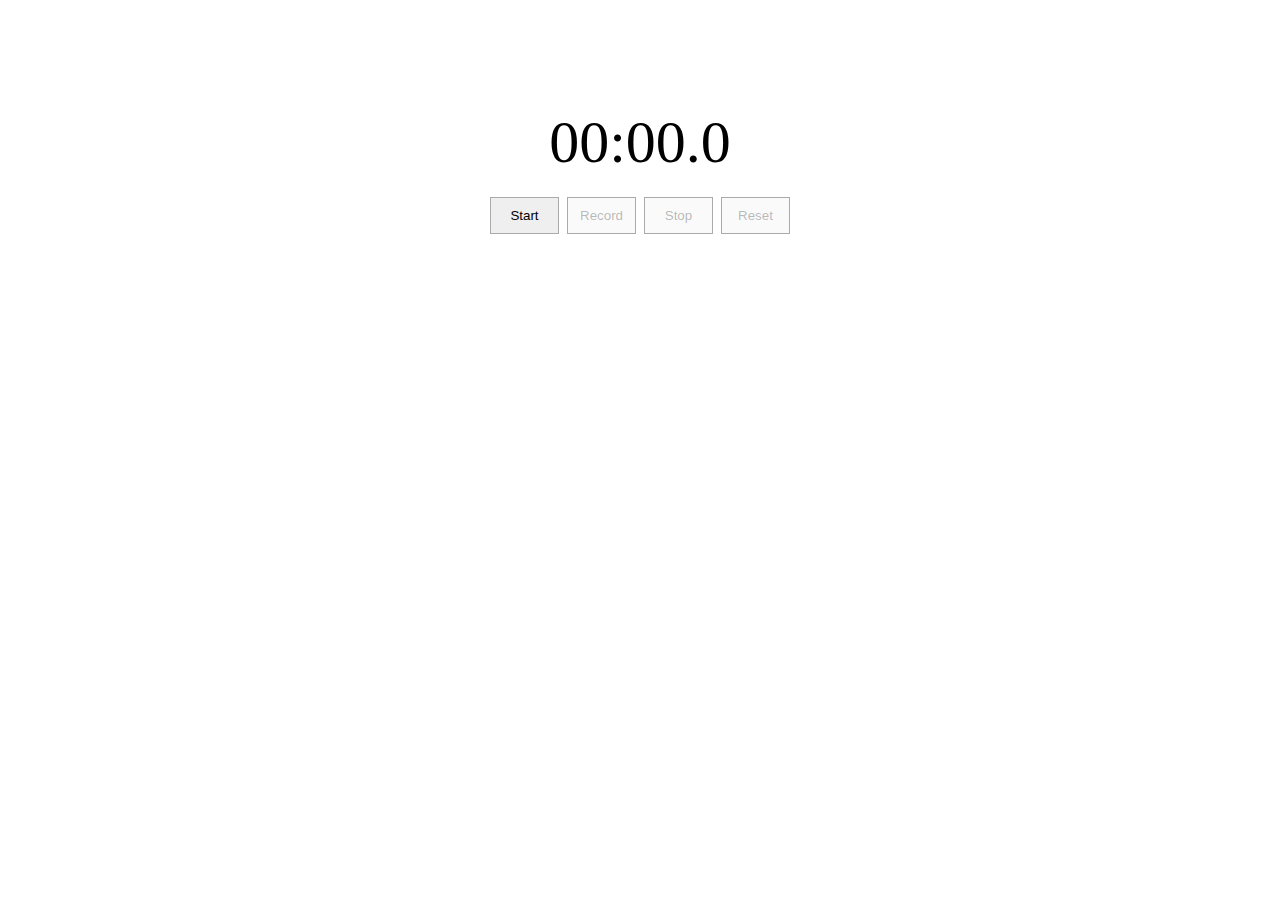
<file: examples/clock/index.html>
<!DOCTYPE html>
<html lang="vi">
    <head>
        <meta charset="UTF-8" />
        <meta name="viewport" content="width=device-width, initial-scale=1.0" />
        <title>Clock Demo</title>
        <style>
            .container {
                width: 300px;
                margin: auto;
                padding: 100px 0;
            }

            .buttons {
                word-spacing: -1ch;
            }

            #clock {
                text-align: center;
                margin-bottom: 20px;
                font-size: 60px;
            }

            button {
                display: inline-block;
                width: calc(25% - 6px);
                border: 1px solid #aaa;
                border-radius: 0;
                padding: 10px 0;
            }

            button:not(:last-child) {
                margin-right: 8px;
            }
        </style>
    </head>
    <body>
        <div class="container">
            <div id="clock"></div>
            <div class="buttons">
                <button id="start">Start</button>
                <button id="record">Record</button>
                <button id="stop">Stop</button>
                <button id="reset">Reset</button>
            </div>

            <div id="records"></div>
        </div>

        <!-- <script type="module">
            function loadScript(src, callback) {
                let script = document.createElement("script");
                script.src = src;
                script.type = "module";
                document.head.append(script);

                script.onload = () => callback(null, src);
                script.onerror = () => callback(`Lỗi tải file ${src}`);
            }

            loadScript("clock.js", (error, data) => {
                if (!error) {
                    console.log(`Tải ${data} xong`);
                    loadScript("index.js", (error, data) => {
                        if (!error) {
                            console.log(`Tải ${data} xong`);
                        }
                    });
                } else {
                    console.log(error);
                }
            });
        </script> -->
        <script src="index.js" type="module"></script>
    </body>
</html>
</file>
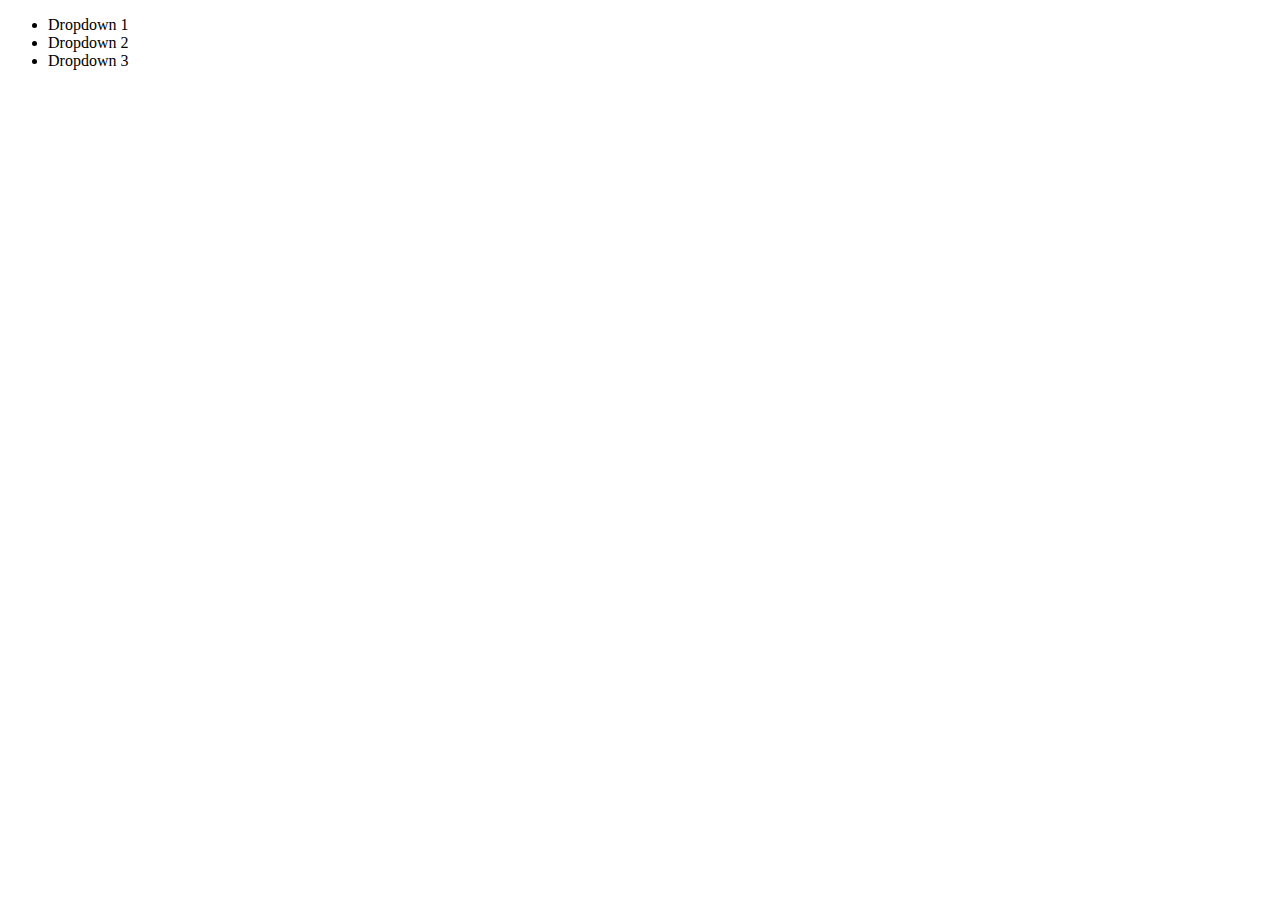
<file: examples/dropdown/index.html>
<!DOCTYPE html>
<html lang="en">
    <head>
        <meta charset="UTF-8" />
        <meta name="viewport" content="width=device-width, initial-scale=1.0" />
        <title>Dropdown</title>
        <style>
            .sub-menu {
                display: none;
            }

            .show {
                display: block !important;
            }
        </style>
    </head>
    <body>
        <ul id="menu" class="menu">
            <li class="menu-items">
                Dropdown 1
                <ul class="sub-menu">
                    <li class="sub-items">Submenu 1 - 1</li>
                    <li class="sub-items">Submenu 1 - 2</li>
                    <li class="sub-items">Submenu 1 - 3</li>
                </ul>
            </li>
            <li class="menu-items">
                Dropdown 2
                <ul class="sub-menu">
                    <li class="sub-items">Submenu 2 - 1</li>
                    <li class="sub-items">Submenu 2 - 2</li>
                    <li class="sub-items">Submenu 2 - 3</li>
                </ul>
            </li>
            <li class="menu-items">
                Dropdown 3
                <ul class="sub-menu">
                    <li class="sub-items">Submenu 3 - 1</li>
                    <li class="sub-items">Submenu 3 - 2</li>
                    <li class="sub-items">Submenu 3 - 3</li>
                </ul>
            </li>
        </ul>

        <p id="click"></p>
        <script>
            // Cái này để lưu cái li đã click trước đó
            let prev;

            // Thay vì thêm handler cho menu-item, mình thêm handler cho toàn trang (document), cái này gọi là nổi bọt sự kiện
            // Nôm na chút, khi có một sự kiện xảy ra (ví dụ 'click') trên một thành phần trên trang, đầu tiên nó sẽ phát ra sự kiện click trên nó, sau đó, sự kiện sẽ được chuyển tiếp lên thành phần phía trên (cha mẹ)
            // Vì bản chất các thành phần trên trang nó là các layer lồng nhau, khi click vào thành phần, thì cũng tương ứng click vào thành phần cha (right???)
            document.addEventListener("click", function (ev) {
                // Ở đây, event target sẽ là đối tượng chính được click vào
                // Lấy ra nút DOM gần nhất có class là menu-items
                let li = ev.target.closest(".menu-items");

                // Tuy nhiên nếu click vào một khu vực khác, thì li sẽ bằng null
                // Vậy nên check xem có đúng là click vào li hay không
                if (li) {
                    // Nếu đúng, kiểm tra xem trước đó đã click cái li nào hay chưa
                    // Nếu click rồi, thì kiểm tra xem cái đã click trước đó có phải cái hiện tại click hay không (vì nếu click lại thì phải đóng chứ)
                    // Nếu cái li trước đó không phải cái hiện tại, thì ẩn cái menu bên trong nó đi
                    prev &&
                        prev != li &&
                        prev
                            .querySelector(".sub-menu")
                            .classList.remove("show");

                    // Gán cho cái prev là cái menu hiện tại để check lần sau
                    prev = li;
                    // Cho hiển thị cái sub-menu trong li hiện tại
                    li.querySelector(".sub-menu").classList.toggle("show");
                    // Cái này lấy text ra làm màu tý thôi
                    click.textContent = ev.target.firstChild.textContent;
                } else {
                    // Nếu không có li, tức là click ra ngoài, thì kiểm tra xem trước đó đã click cái li nào hay chưa
                    // Nếu có (prev không null) thì ẩn cái sub-menu của nó đi
                    // Rồi xóa giá trị của prev đi (không có cái nào được check nữa)
                    prev &&
                        prev
                            .querySelector(".sub-menu")
                            .classList.remove("show") &&
                        (prev = null);
                }
            });
        </script>
    </body>
</html>
</file>
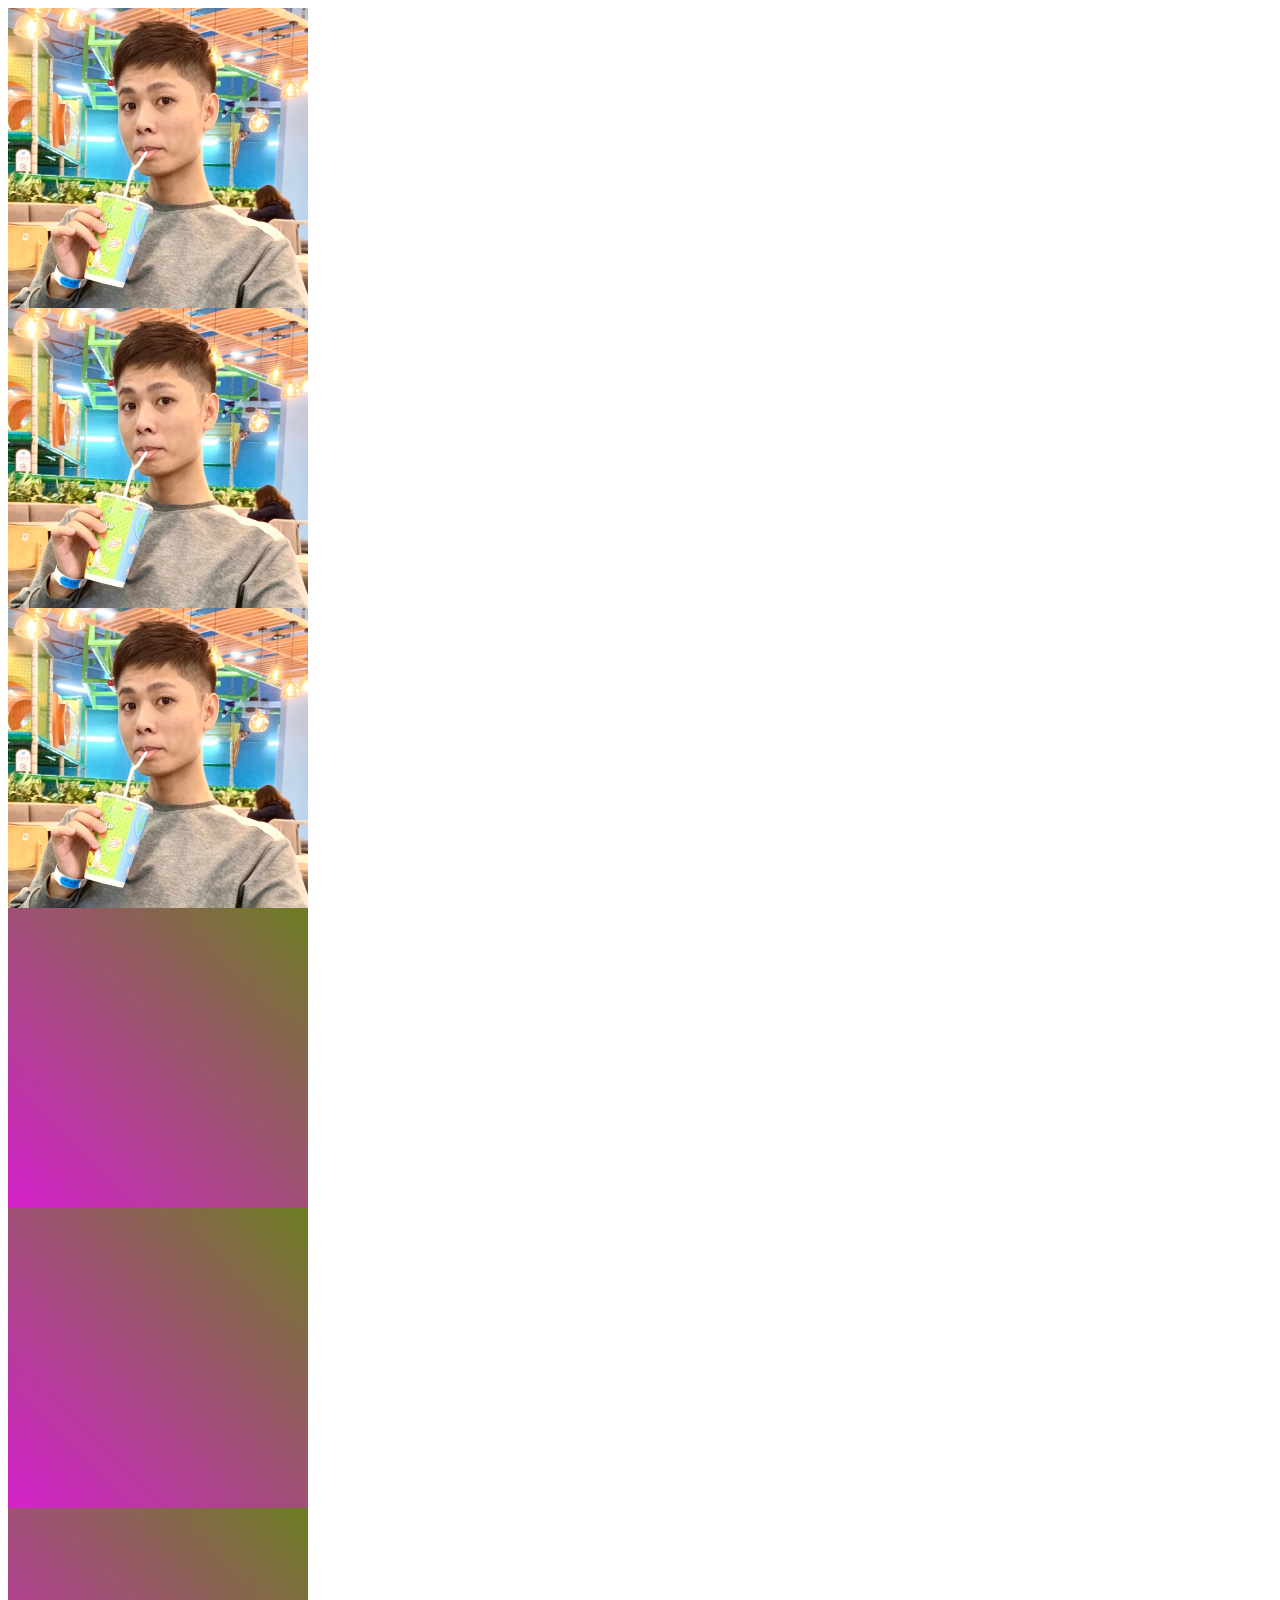
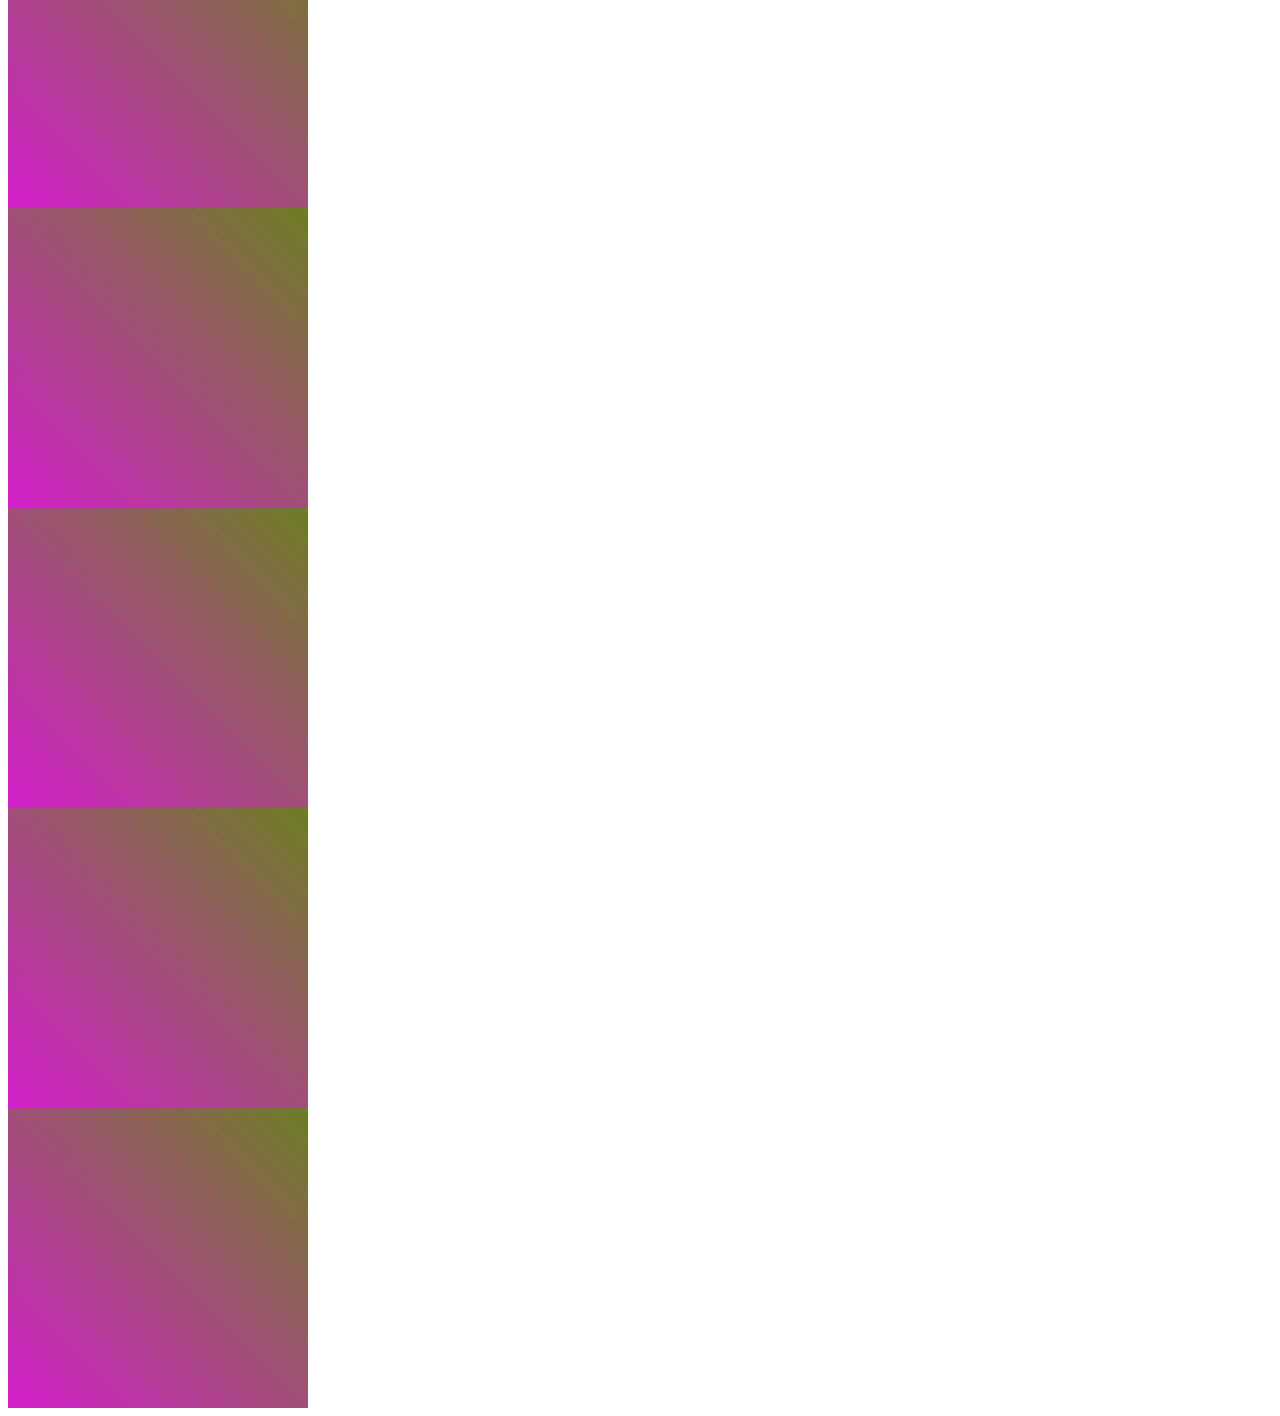
<file: examples/get-bound/index.html>
<!DOCTYPE html>
<html lang="en">
    <head>
        <meta charset="UTF-8" />
        <meta http-equiv="X-UA-Compatible" content="IE=edge" />
        <meta name="viewport" content="width=device-width, initial-scale=1.0" />
        <title>Get Bound Client Rect</title>
        <style>
            img {
                display: block;
            }
        </style>
    </head>
    <body>
        <img
            src="cover.webp"
            alt=""
            class="lazy"
            data-src="ba.webp"
            width="300"
            height="300"
        /><img
            src="cover.webp"
            alt=""
            class="lazy"
            data-src="ba.webp"
            width="300"
            height="300"
        /><img
            src="cover.webp"
            alt=""
            class="lazy"
            data-src="ba.webp"
            width="300"
            height="300"
        /><img
            src="cover.webp"
            alt=""
            class="lazy"
            data-src="ba.webp"
            width="300"
            height="300"
        /><img
            src="cover.webp"
            alt=""
            class="lazy"
            data-src="ba.webp"
            width="300"
            height="300"
        /><img
            src="cover.webp"
            alt=""
            class="lazy"
            data-src="ba.webp"
            width="300"
            height="300"
        /><img
            src="cover.webp"
            alt=""
            class="lazy"
            data-src="ba.webp"
            width="300"
            height="300"
        /><img
            src="cover.webp"
            alt=""
            class="lazy"
            data-src="ba.webp"
            width="300"
            height="300"
        /><img
            src="cover.webp"
            alt=""
            class="lazy"
            data-src="ba.webp"
            width="300"
            height="300"
        /><img
            src="cover.webp"
            alt=""
            class="lazy"
            data-src="ba.webp"
            width="300"
            height="300"
        />

        <script>
            (function () {
                let items = Array.from(document.querySelectorAll(".lazy"));

                function lazyload() {
                    for (let i = 0; i < items.length; i++) {
                        let clientHeight =
                            document.documentElement.clientHeight;
                        let item = items[i];
                        let { top, bottom, height } =
                            item.getBoundingClientRect();

                        if (
                            (top > 0 && top < clientHeight - 100) ||
                            (bottom > 100 && bottom < clientHeight)
                        ) {
                            let src = item.getAttribute("data-src");
                            item.src = src;
                            items.splice(i, 1);
                            i--;
                        }
                    }

                    if (items.length == 0) {
                        window.removeEventListener("scroll", lazyload);
                        window.removeEventListener("resize", lazyload);
                    }
                }

                lazyload();

                window.addEventListener("scroll", lazyload);
                window.addEventListener("resize", lazyload);
            })();
        </script>
    </body>
</html>
</file>
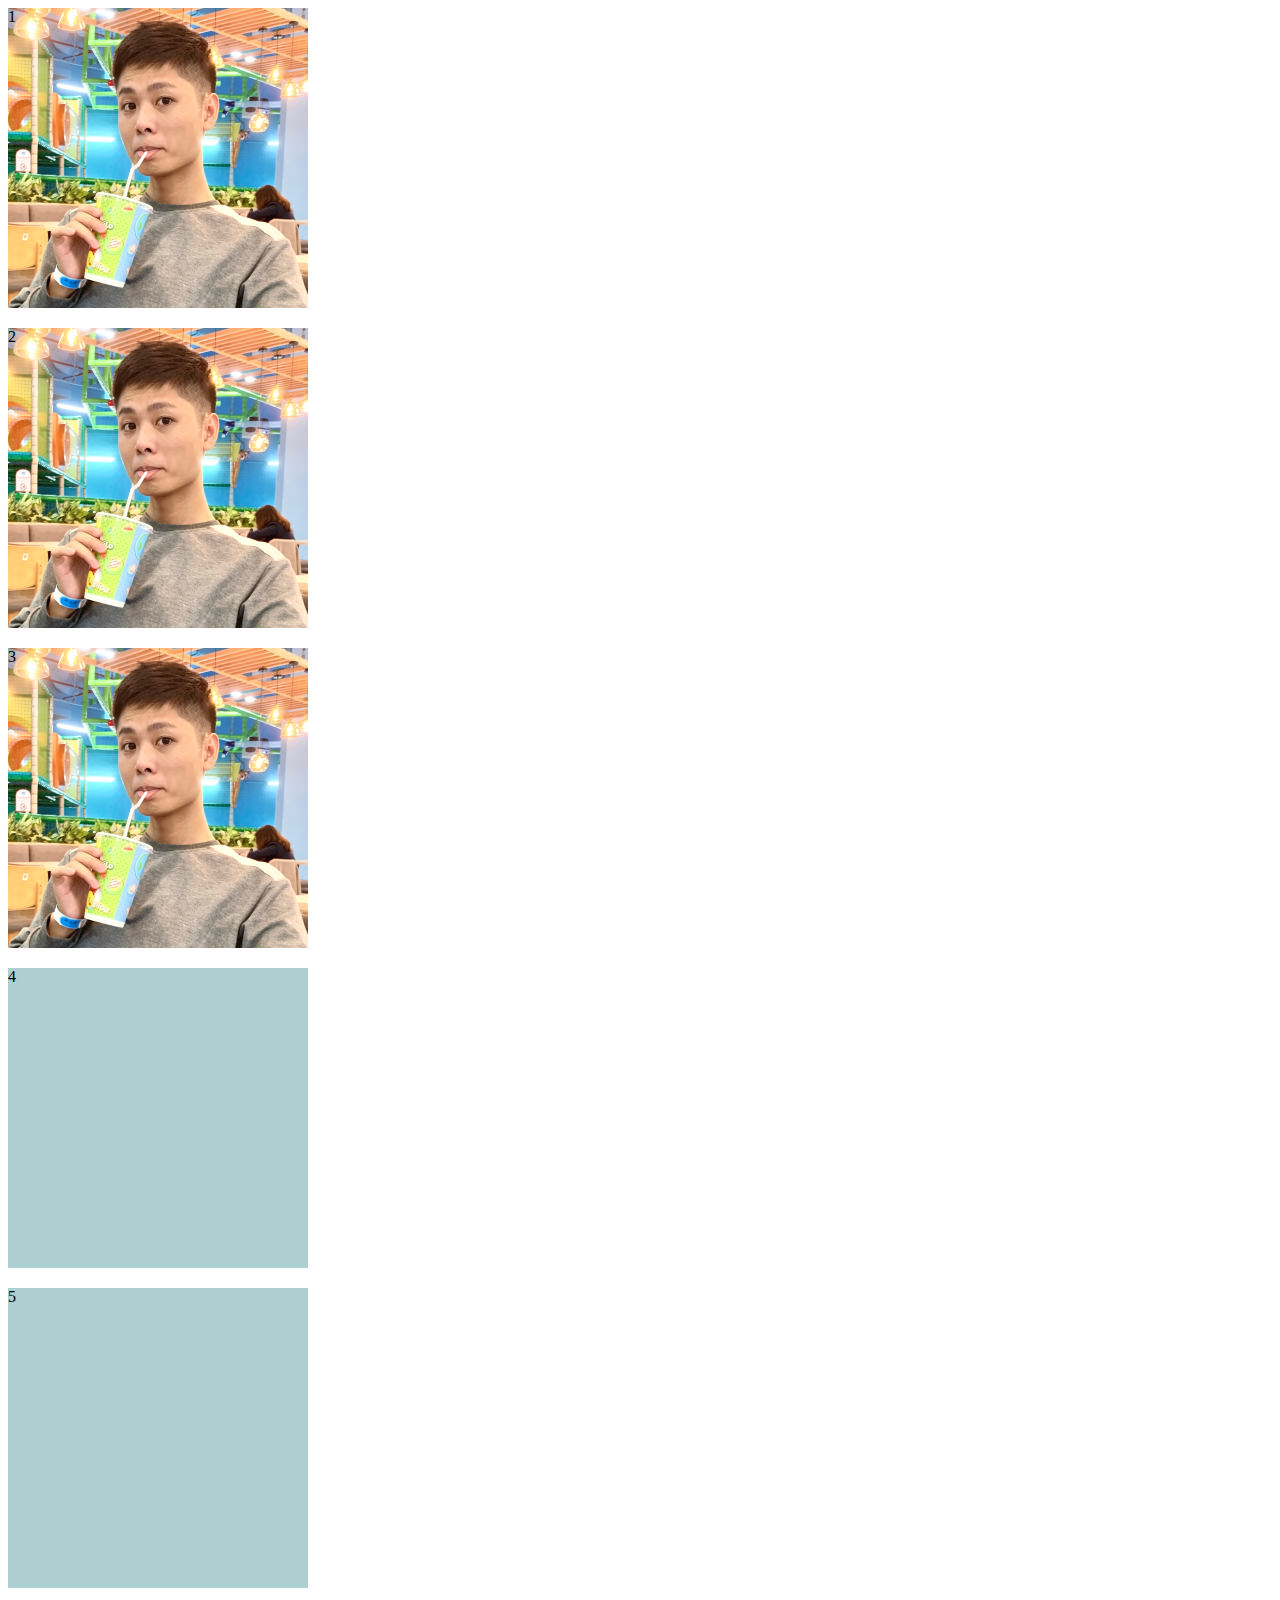
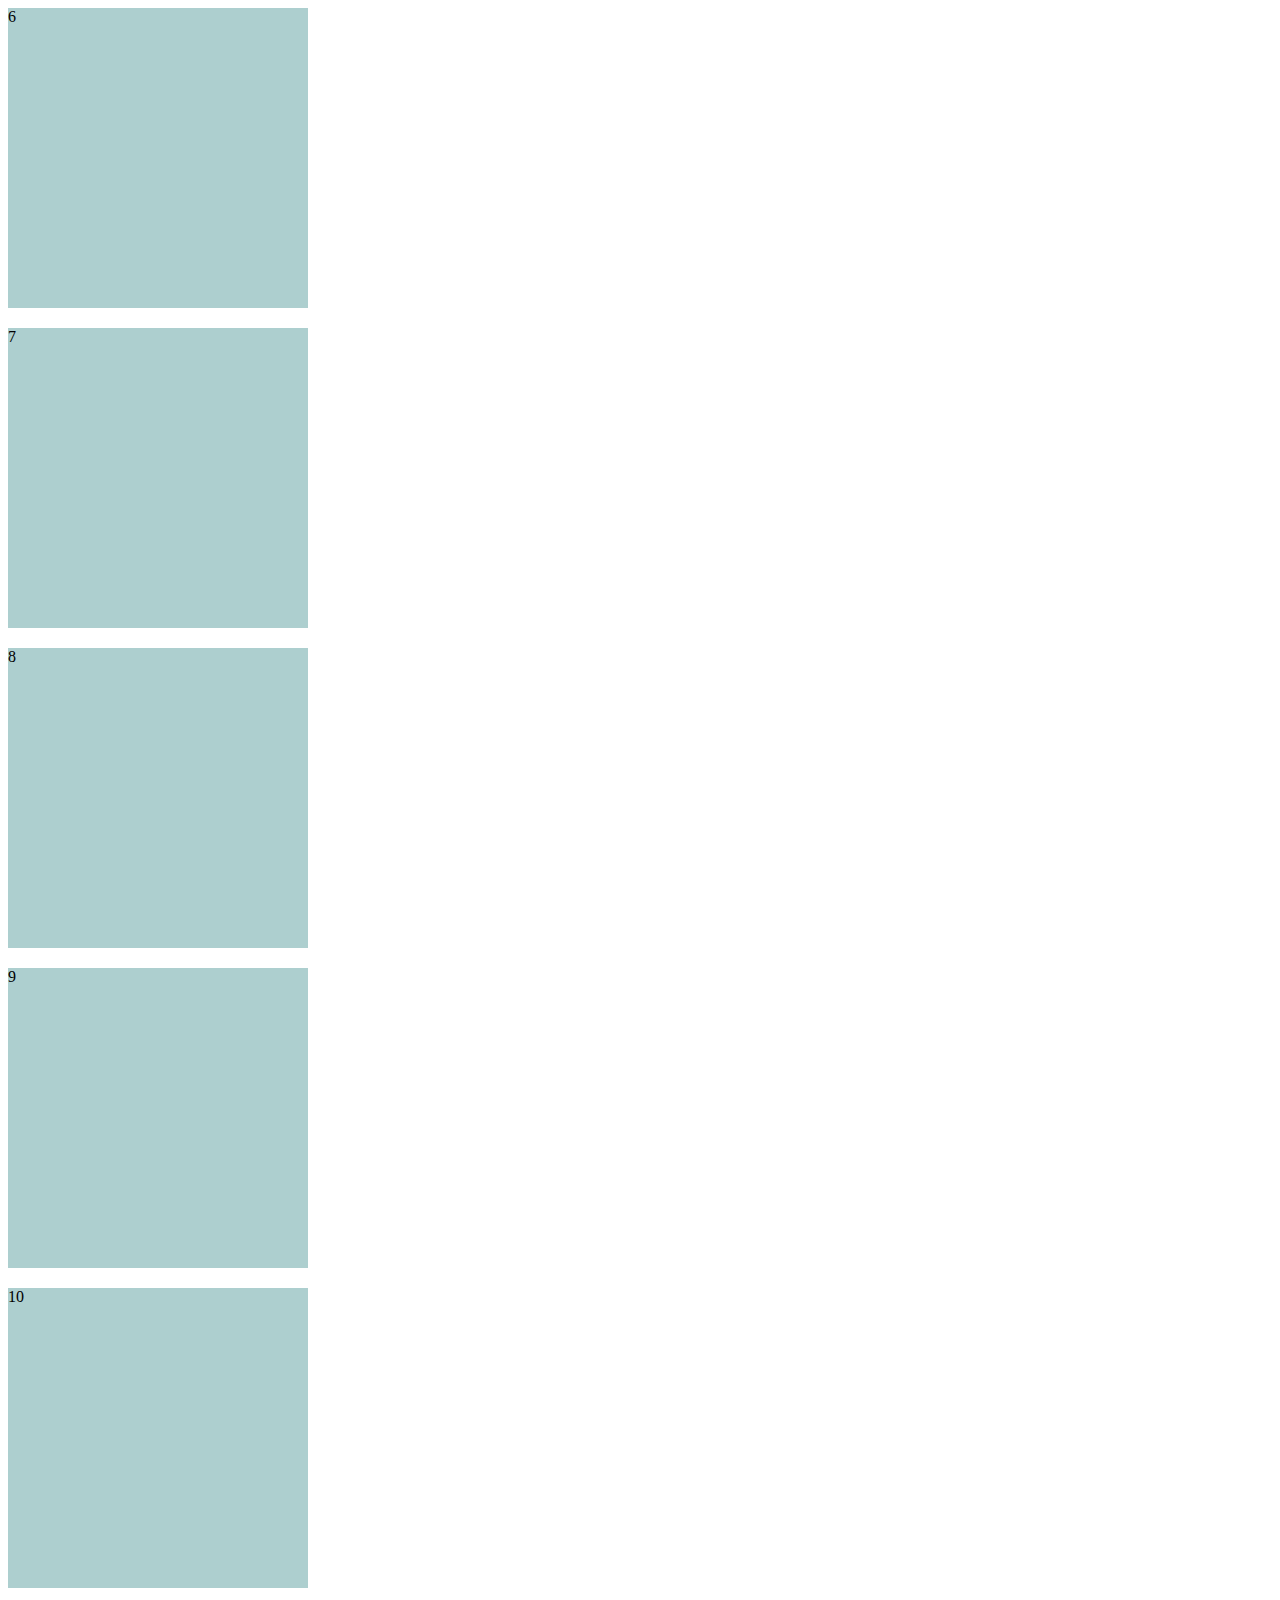
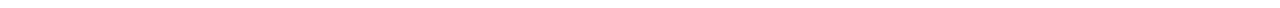
<file: examples/intersection/index.html>
<!DOCTYPE html>
<html lang="en">
    <head>
        <meta charset="UTF-8" />
        <meta http-equiv="X-UA-Compatible" content="IE=edge" />
        <meta name="viewport" content="width=device-width, initial-scale=1.0" />
        <title>Intersection Observer</title>
        <style>
            .item {
                width: 300px;
                height: 300px;
                background-color: rgb(173, 207, 207);
                margin-bottom: 20px;
            }
        </style>
    </head>
    <body>
        <div class="item">1</div>
        <div class="item">2</div>
        <div class="item">3</div>
        <div class="item">4</div>
        <div class="item">5</div>
        <div class="item">6</div>
        <div class="item">7</div>
        <div class="item">8</div>
        <div class="item">9</div>
        <div class="item">10</div>

        <script>
            const observer = new IntersectionObserver(
                (entries, ob) => {
                    entries.forEach((e) => {
                        if (e.isIntersecting) {
                            e.target.style.backgroundImage = `url("ba.jpeg")`;
                            e.target.style.backgroundSize = `cover`;
                            observer.unobserve(e.target);
                        }
                    });
                },
                {
                    root: null,
                    rootMargin: "0px",
                    threshold: 0.5,
                }
            );

            document
                .querySelectorAll(".item")
                .forEach((i) => observer.observe(i));
        </script>
    </body>
</html>
</file>
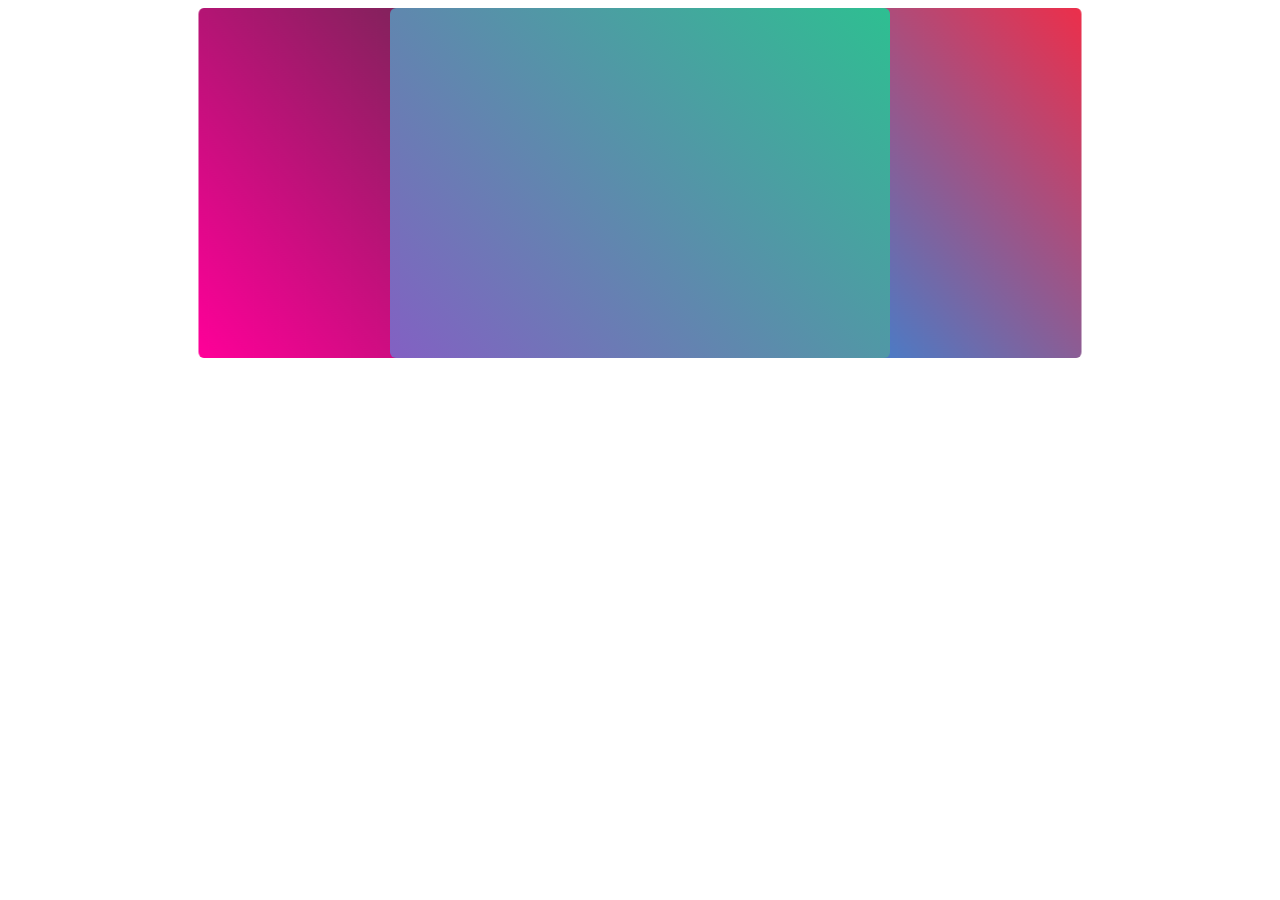
<file: examples/perspective/index.html>
<!DOCTYPE html>
<html lang="en">
    <head>
        <meta charset="UTF-8" />
        <meta http-equiv="X-UA-Compatible" content="IE=edge" />
        <meta name="viewport" content="width=device-width, initial-scale=1.0" />
        <title>Perspective</title>
        <link rel="stylesheet" href="style.css" />
    </head>
    <body>
        <div class="container">
            <div class="slider">
                <div class="item left">
                </div>
                <div class="item current">
                </div>
                <div class="item right">
                </div>
            </div>
        </div>

        <script src="index.js"></script>
    </body>
</html>
</file>
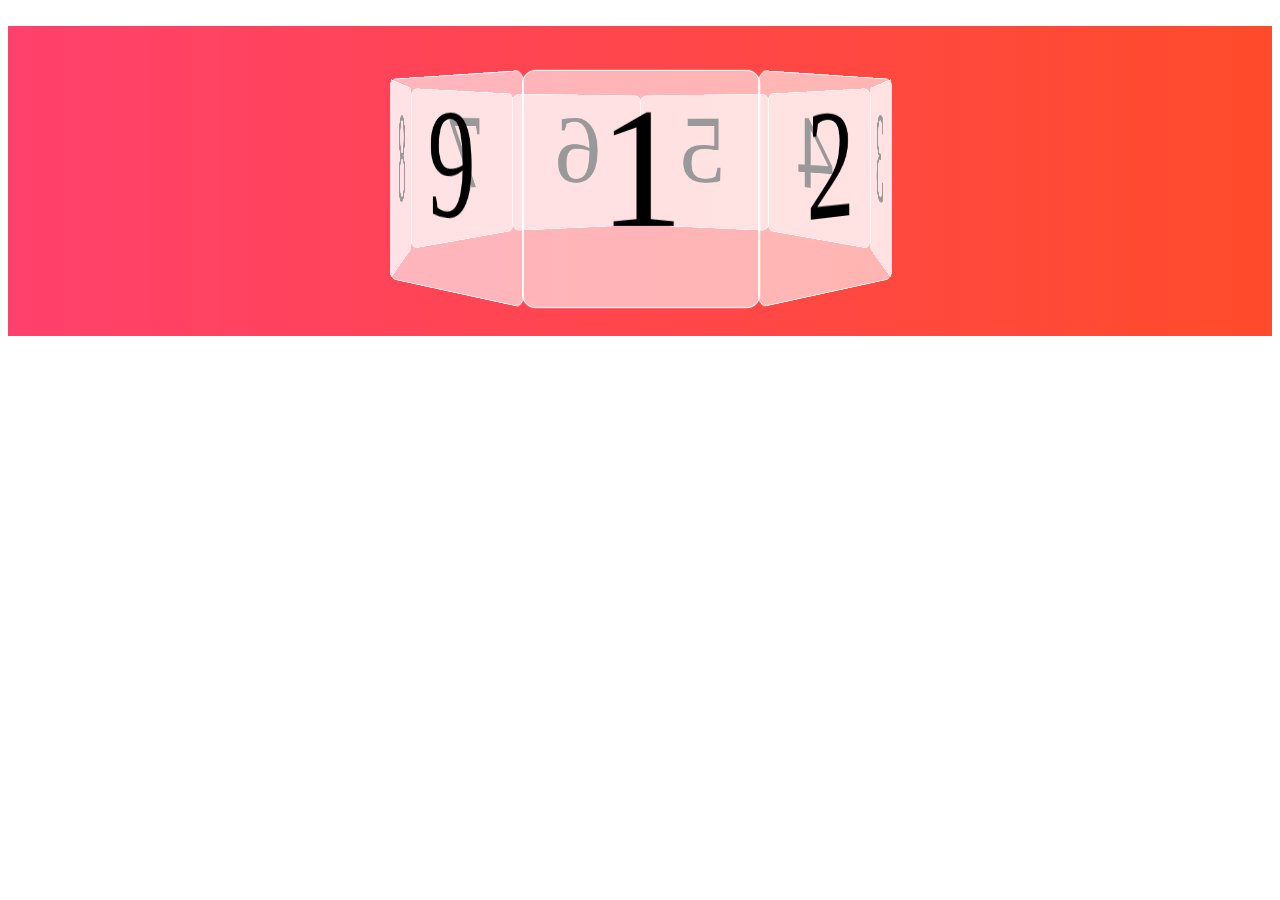
<file: examples/polygon/index.html>
<!DOCTYPE html>
<html lang="en">   
    <head>
        <meta charset="UTF-8" />
        <meta http-equiv="X-UA-Compatible" content="IE=edge" />
        <meta name="viewport" content="width=device-width, initial-scale=1.0" />
        <title>Slider</title>
        <link rel="stylesheet" href="css/style.css" />
    </head>
    <body>
        <div id="slider">
            <div id="stage">
                <div id="shape"  class="ring backfaces">
                    <div class="plane item-1">1</div>
                    <div class="plane item-2">2</div>
                    <div class="plane item-3">3</div>
                    <div class="plane item-4">4</div>
                    <div class="plane item-5">5</div>
                    <div class="plane item-6">6</div>
                    <div class="plane item-7">7</div>
                    <div class="plane item-8">8</div>
                    <div class="plane item-9">9</div>
                </div>
            </div>
        </div>
    </body>
</html>
</file>
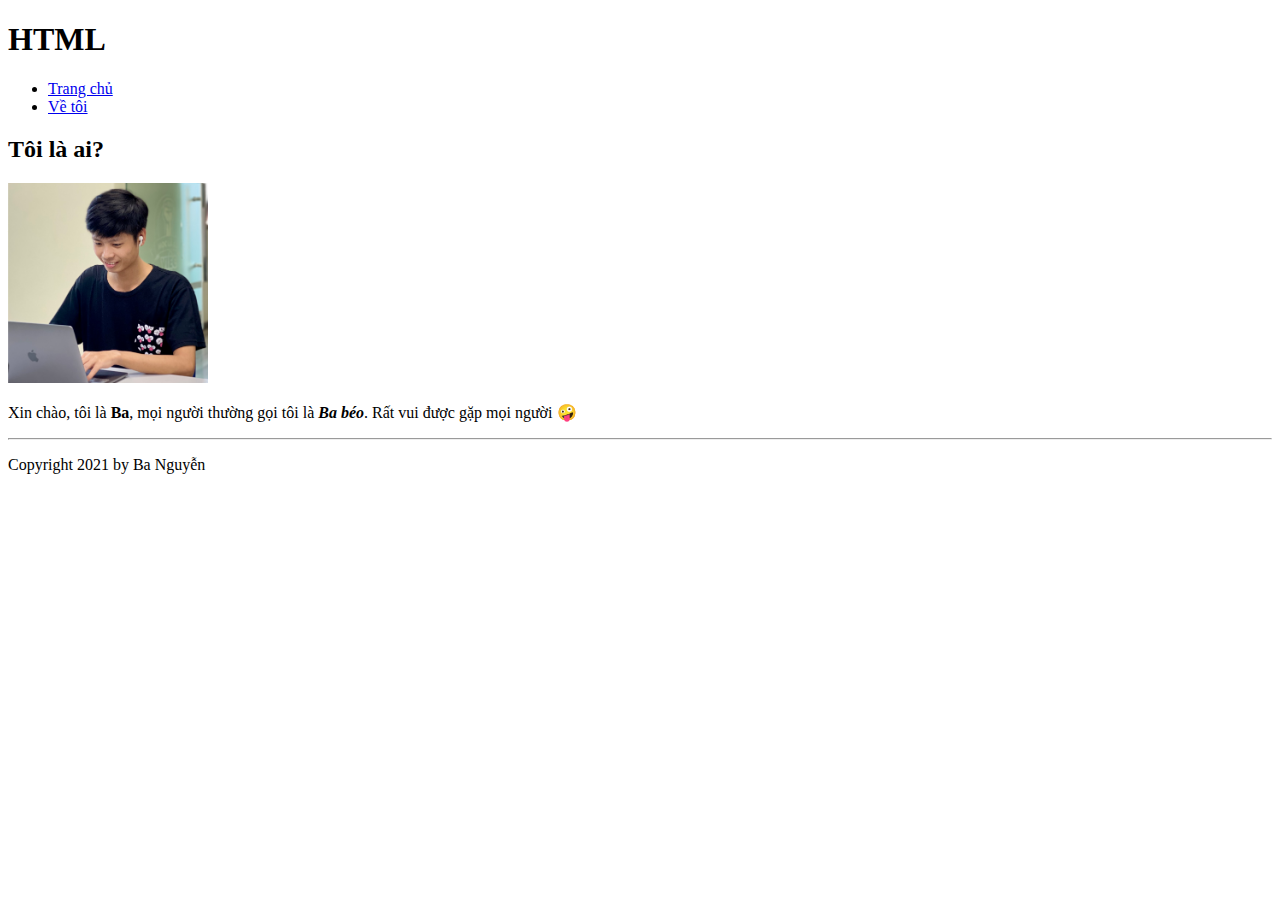
<file: html-basic/about.html>
<!DOCTYPE html>
<html lang="en">
    <head>
        <meta charset="UTF-8" />
        <meta http-equiv="X-UA-Compatible" content="IE=edge" />
        <meta name="viewport" content="width=device-width, initial-scale=1.0" />
        <meta name="author" content="Ba Nguyễn" />
        <meta
            name="description"
            content="Trang ví dụ sử dụng các thẻ HTML cơ bản"
        />
        <link
            rel="shortcut icon"
            href="images/favicon.png"
            type="image/x-icon"
        />
        <title>Về tôi</title>
    </head>
    <body>
        <div>
            <h1>HTML</h1>

            <ul>
                <li>
                    <a href="index.html">Trang chủ</a>
                </li>
                <li>
                    <a href="about.html">Về tôi</a>
                </li>
            </ul>
        </div>

        <div>
            <h2>Tôi là ai?</h2>
            <img src="images/avatar.png" alt="Ba Nguyễn" width="200" />

            <p>
                Xin chào, tôi là <b>Ba</b>, mọi người thường gọi tôi là
                <b><i>Ba béo</i></b
                >. Rất vui được gặp mọi người 🤪
            </p>
        </div>

        <hr />

        <div>
            <p>Copyright 2021 by Ba Nguyễn</p>
        </div>
    </body>
</html>
</file>
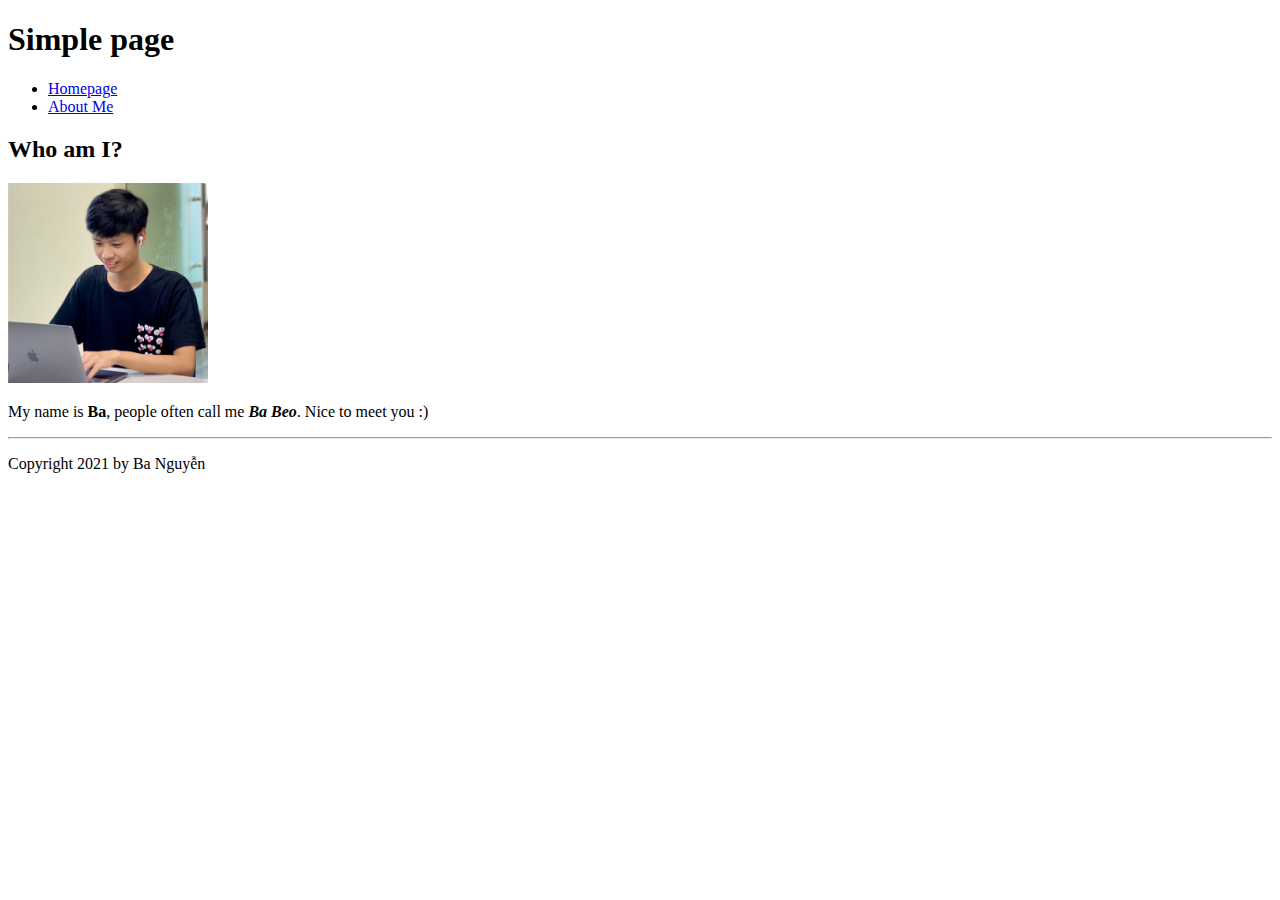
<file: simple-page/about.html>
<!DOCTYPE html>
<html lang="en">
    <head>
        <meta charset="UTF-8" />
        <meta http-equiv="X-UA-Compatible" content="IE=edge" />
        <meta name="viewport" content="width=device-width, initial-scale=1.0" />
        <meta name="author" content="Ba Nguyễn" />
        <meta name="description" content="Example page using basic HTML tags" />
        <link
            rel="shortcut icon"
            href="images/favicon.png"
            type="image/x-icon"
        />
        <title>About me</title>
    </head>
    <body>
        <div>
            <h1>Simple page</h1>

            <ul>
                <li>
                    <a href="index.html">Homepage</a>
                </li>
                <li>
                    <a href="about.html">About Me</a>
                </li>
            </ul>
        </div>

        <div>
            <h2>Who am I?</h2>
            <img src="images/avatar.png" alt="Ba Nguyễn" width="200" />

            <p>
                My name is <b>Ba</b>, people often call me <b><i>Ba Beo</i></b
                >. Nice to meet you :)
            </p>
        </div>

        <hr />

        <div>
            <p>Copyright 2021 by Ba Nguyễn</p>
        </div>
    </body>
</html>
</file>
<file: examples/perspective/style.css>
.container {
    max-width: 500px;
    margin-left: auto;
    margin-right: auto;

    transform-style: preserve-3d;
    perspective: 1000px;
}

.slider {
    position: relative;
    height: 350px;
}

.item {
    width: 500px;
    height: 350px;
    position: absolute;
    transition: transform 1s, z-index 0.5s;
    z-index: 0;
    border-radius: 6px;
    overflow: hidden;
}

.left {
    transform: translate3d(-225px, 0, -300px) rotateY(30deg);
    background-image: linear-gradient(45deg, #FF0099, #493240);
}

.current {
    transform: translate3d(0, 0, 0) rotateY(0deg);
    z-index: 1000;
    background-image: linear-gradient(45deg, #8360c3, #2ebf91);
}

.right {
    transform: translate3d(225px, 0, -300px) rotateY(-30deg);
    background-image: linear-gradient(45deg, #009FFF, #ec2F4B);
}
</file>
<file: examples/polygon/css/style.css>
#slider {
  background-image: linear-gradient(to right, #FF416C, #FF4B2B);
  width: 100%;
  padding: 50px 0;
  perspective: 800px; /* chiều sâu */
  perspective-origin: center 100px; /* vênh trục */
}

#stage {
  transform-style: preserve-3d;
  transform: translateZ(-200px);
}

#shape {
  position: relative;
  margin: 0 auto;
  height: 210px;
  width: 210px;
  transform-style: preserve-3d;
  animation: spin 27s infinite linear;
}

@keyframes spin {
  from { transform: rotateY(0); }
  to { transform: rotateY(-360deg); }
}

.plane {
  position: absolute;
  height: 210px;
  width: 210px;
  border: 1px solid white;
  border-radius: 12px;
  text-align: center;
  font-size: 114pt;
  color: black;
  background-color: rgba(255, 255, 255, 0.6);
}

/* 
translateZ = (width / 2) / tan(deg / 2);
*/
.ring>.item-1 { transform: rotateY(0deg) translateZ(288px); }
.ring>.item-2 { transform: rotateY(40deg) translateZ(288px); }
.ring>.item-3 { transform: rotateY(80deg) translateZ(288px); }
.ring>.item-4 { transform: rotateY(120deg) translateZ(288px); }
.ring>.item-5 { transform: rotateY(160deg) translateZ(288px); }
.ring>.item-6 { transform: rotateY(200deg) translateZ(288px); }
.ring>.item-7 { transform: rotateY(240deg) translateZ(288px); }
.ring>.item-8 { transform: rotateY(280deg) translateZ(288px); }
.ring>.item-9 { transform: rotateY(320deg) translateZ(288px); }
</file>
